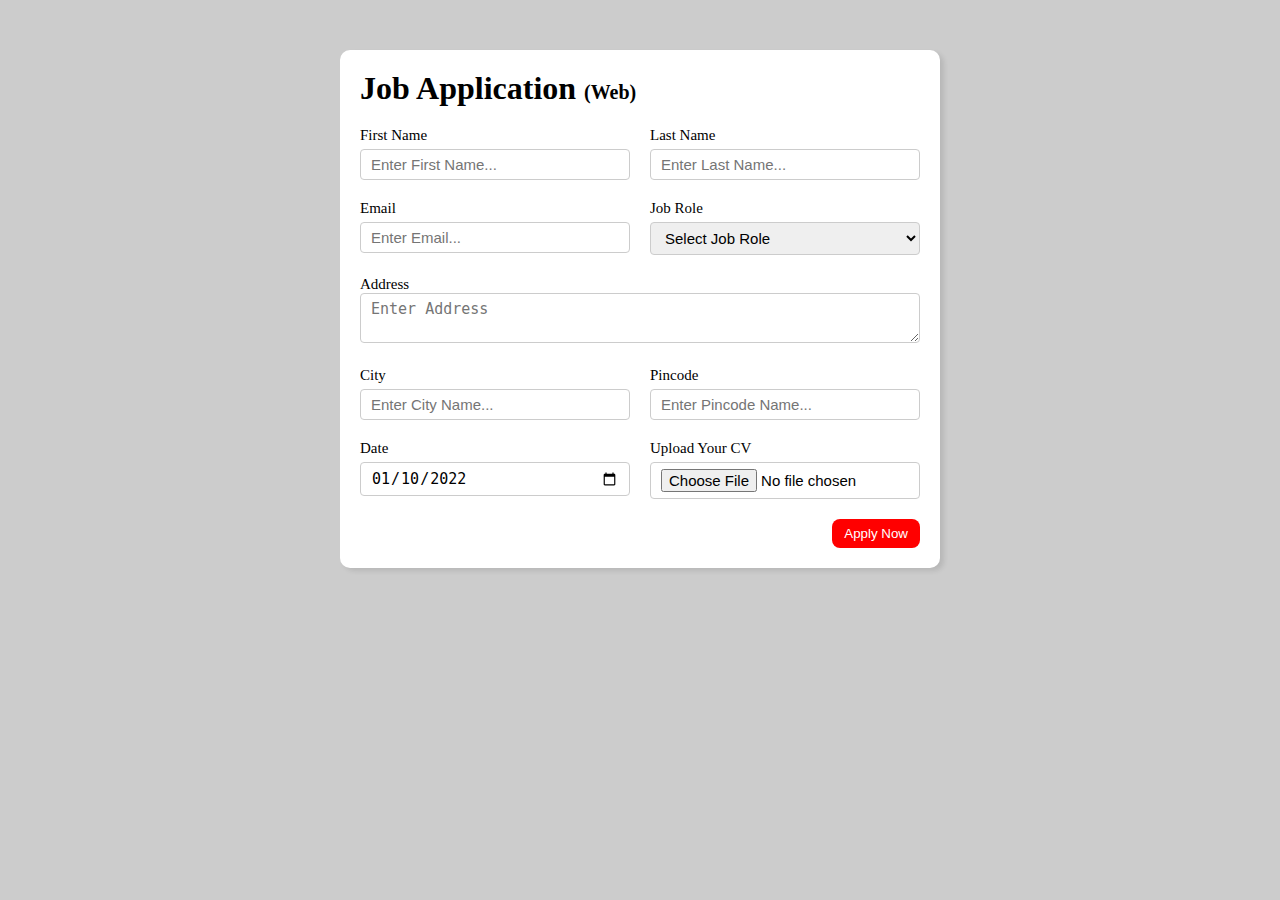
<file: project 3/index.html>
<!DOCTYPE html>
<html lang="en">

<head>
    <meta charset="UTF-8" />
    <meta http-equiv="X-UA-Compatible" content="IE=edge" />
    <meta name="viewport" content="width=device-width, initial-scale=1.0" />
    <title>Job Application Form</title>
    <link rel="stylesheet" href="style.css" />
</head>

<body>
    <div class="container">
        <div class="apply_box">
            <h1>
                Job Application
                <span class="title_small">(Web)</span>
            </h1>
            <form action="">
                <div class="form_container">
                    <div class="form_control">
                        <label for="first_name"> First Name </label>
                        <input id="first_name" name="first_name" placeholder="Enter First Name..." />
                    </div>
                    <div class="form_control">
                        <label for="last_name"> Last Name </label>
                        <input id="last_name" name="last_name" placeholder="Enter Last Name..." />
                    </div>
                    <div class="form_control">
                        <label for="email"> Email </label>
                        <input type="email" id="email" name="email" placeholder="Enter Email..." />
                    </div>
                    <div class="form_control">
                        <label for="job_role"> Job Role </label>
                        <select id="job_role" name="job_role">
                            <option value="">Select Job Role</option>
                            <option value="frontend">Frontend Developer</option>
                            <option value="backend">Backend Developer</option>
                            <option value="full_stack">Full Stack Developer</option>
                            <option value="data_analyst">Data Analyst</option>
                        </select>
                    </div>
                    <div class="textarea_control">
                        <label for="address"> Address </label>
                        <textarea id="address" name="address" row="4" cols="50" placeholder="Enter Address"></textarea>
                    </div>
                    <div class="form_control">
                        <label for="city"> City </label>
                        <input id="city" name="city" placeholder="Enter City Name..." />
                    </div>
                    <div class="form_control">
                        <label for="pincode"> Pincode </label>
                        <input type="number" id="pincode" name="pincode" placeholder="Enter Pincode Name..." />
                    </div>
                    <div class="form_control">
                        <label for="date"> Date </label>
                        <input value="2022-01-10" type="date" id="date" name="date" />
                    </div>
                    <div class="form_control">
                        <label for="upload"> Upload Your CV </label>
                        <input type="file" id="upload" name="upload" />
                    </div>
                </div>
                <div class="button_container">
                    <button type="submit">Apply Now</button>
                </div>
            </form>
        </div>
    </div>
</body>

</html>
</file>
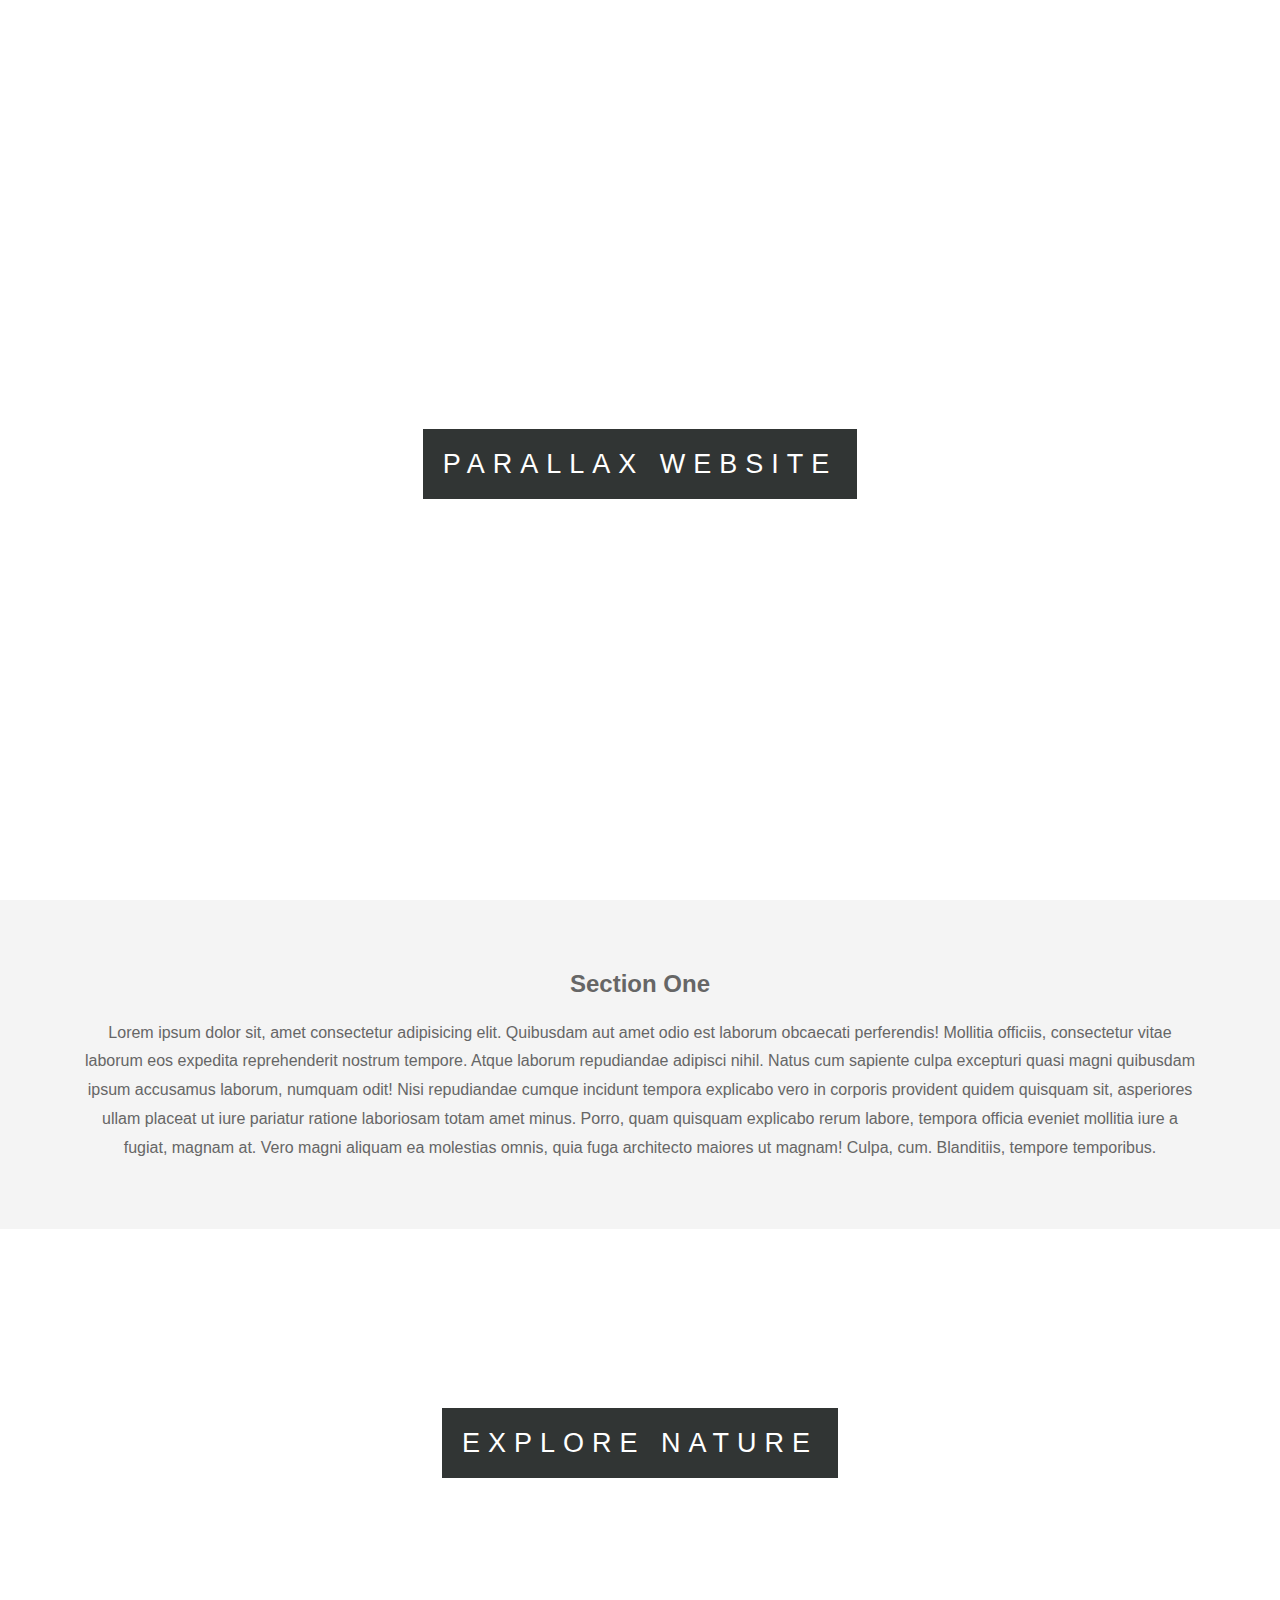
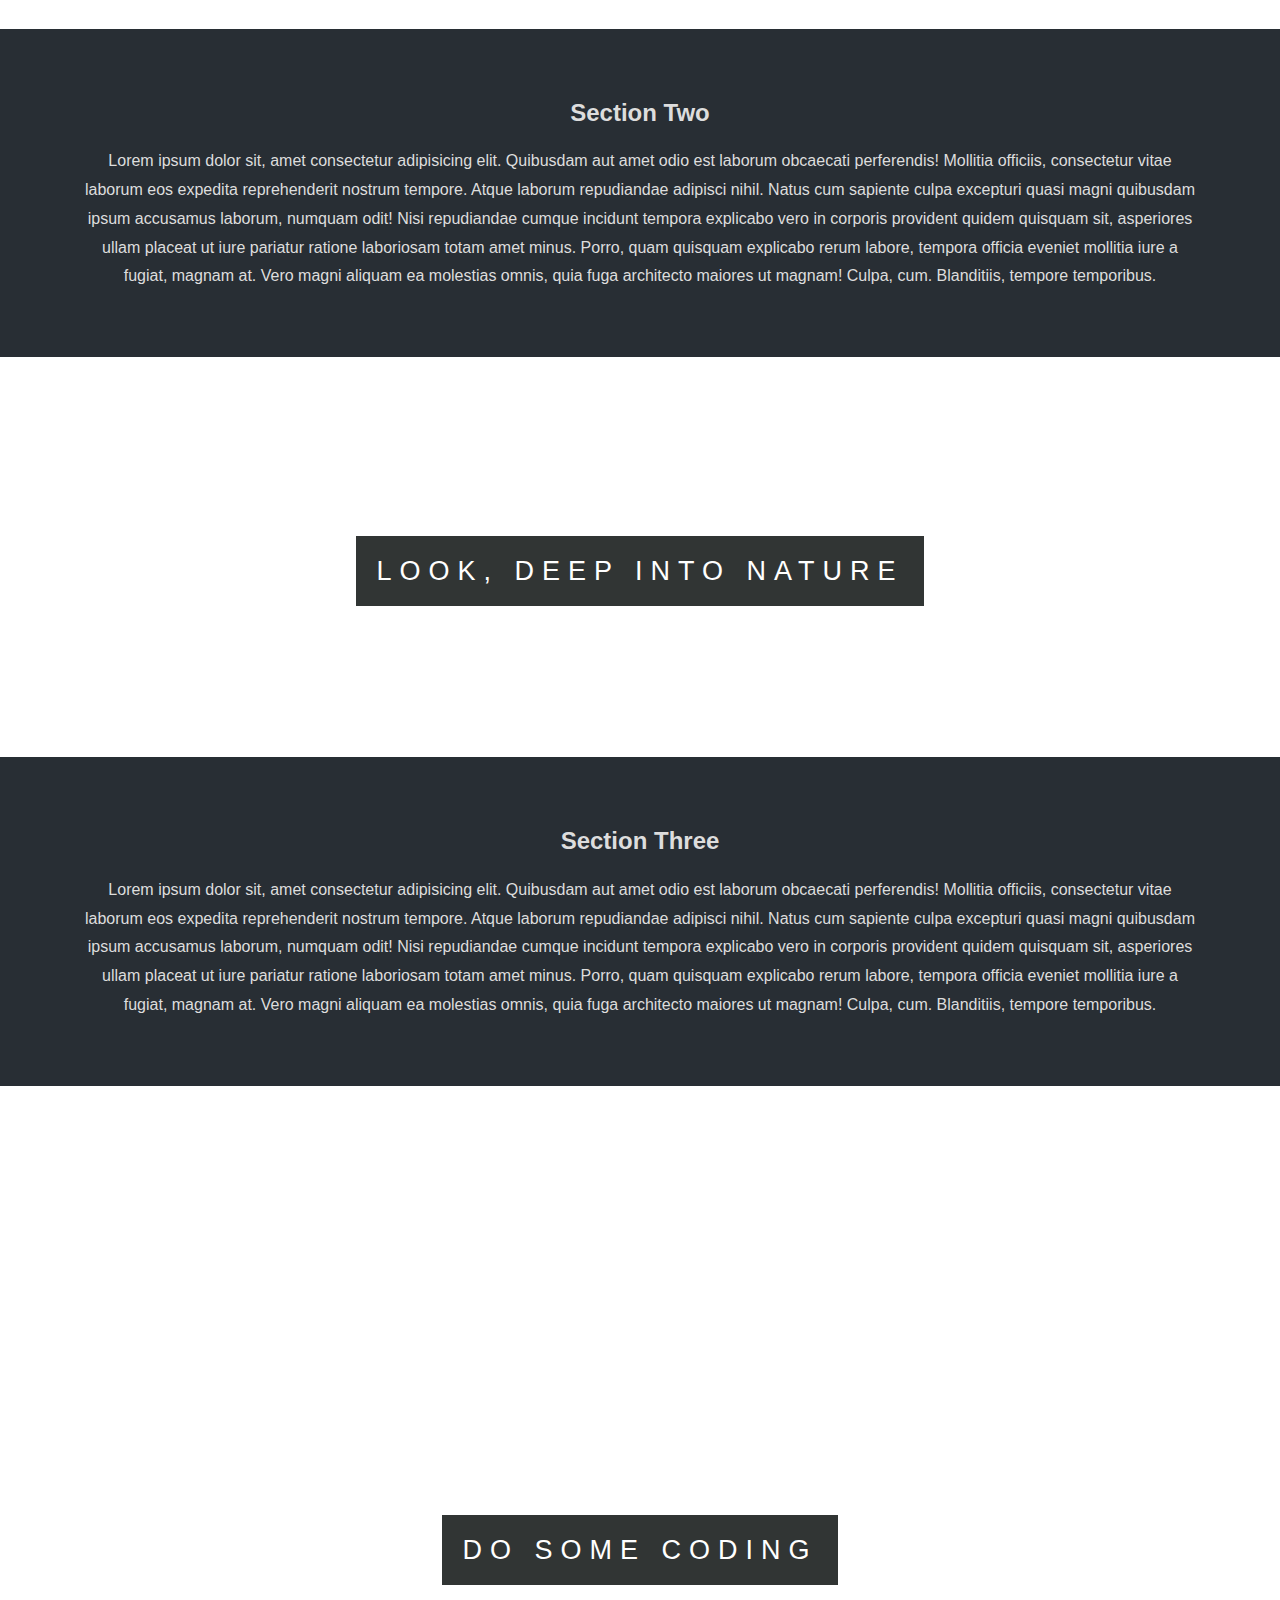
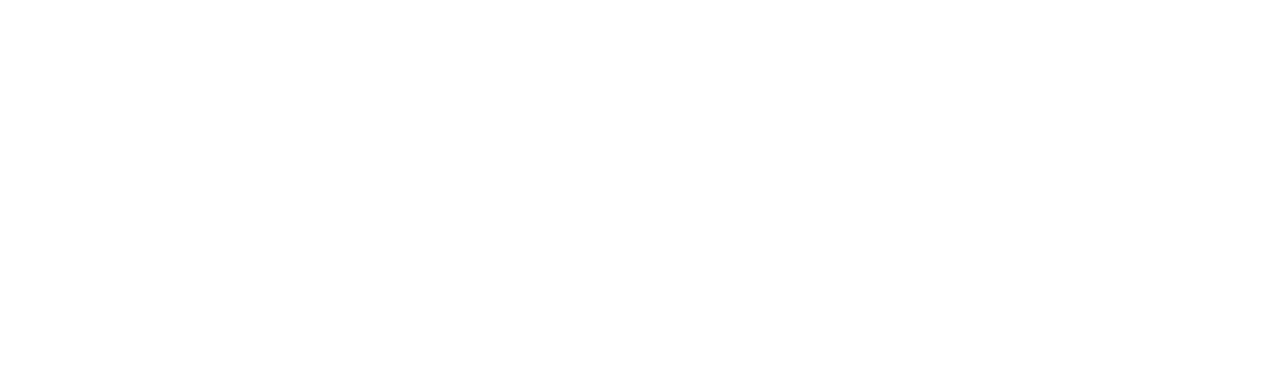
<file: project 4/index.html>
<!DOCTYPE html>
<html lang="en">

<head>
    <meta charset="UTF-8" />
    <meta http-equiv="X-UA-Compatible" content="IE=edge" />
    <meta name="viewport" content="width=device-width, initial-scale=1.0" />
    <title>Parallax Website</title>
    <link rel="stylesheet" href="style.css" />
</head>

<body>
    <section class="pimg1">
        <div class="ptext">
            <span class="textBg"> Parallax Website </span>
        </div>
    </section>
    <section class="section section-light">
        <h2>Section One</h2>
        <p>
            Lorem ipsum dolor sit, amet consectetur adipisicing elit. Quibusdam aut
            amet odio est laborum obcaecati perferendis! Mollitia officiis,
            consectetur vitae laborum eos expedita reprehenderit nostrum tempore.
            Atque laborum repudiandae adipisci nihil. Natus cum sapiente culpa
            excepturi quasi magni quibusdam ipsum accusamus laborum, numquam odit!
            Nisi repudiandae cumque incidunt tempora explicabo vero in corporis
            provident quidem quisquam sit, asperiores ullam placeat ut iure pariatur
            ratione laboriosam totam amet minus. Porro, quam quisquam explicabo
            rerum labore, tempora officia eveniet mollitia iure a fugiat, magnam at.
            Vero magni aliquam ea molestias omnis, quia fuga architecto maiores ut
            magnam! Culpa, cum. Blanditiis, tempore temporibus.
        </p>
    </section>
    <section class="pimg2">
        <div class="ptext">
            <span class="textBg"> Explore Nature</span>
        </div>
    </section>
    <section class="section section-dark">
        <h2>Section Two</h2>
        <p>
            Lorem ipsum dolor sit, amet consectetur adipisicing elit. Quibusdam aut
            amet odio est laborum obcaecati perferendis! Mollitia officiis,
            consectetur vitae laborum eos expedita reprehenderit nostrum tempore.
            Atque laborum repudiandae adipisci nihil. Natus cum sapiente culpa
            excepturi quasi magni quibusdam ipsum accusamus laborum, numquam odit!
            Nisi repudiandae cumque incidunt tempora explicabo vero in corporis
            provident quidem quisquam sit, asperiores ullam placeat ut iure pariatur
            ratione laboriosam totam amet minus. Porro, quam quisquam explicabo
            rerum labore, tempora officia eveniet mollitia iure a fugiat, magnam at.
            Vero magni aliquam ea molestias omnis, quia fuga architecto maiores ut
            magnam! Culpa, cum. Blanditiis, tempore temporibus.
        </p>
    </section>
    <section class="pimg3">
        <div class="ptext">
            <span class="textBg"> LOOK, DEEP INTO NATURE</span>
        </div>
    </section>
    <section class="section section-dark">
        <h2>Section Three</h2>
        <p>
            Lorem ipsum dolor sit, amet consectetur adipisicing elit. Quibusdam aut
            amet odio est laborum obcaecati perferendis! Mollitia officiis,
            consectetur vitae laborum eos expedita reprehenderit nostrum tempore.
            Atque laborum repudiandae adipisci nihil. Natus cum sapiente culpa
            excepturi quasi magni quibusdam ipsum accusamus laborum, numquam odit!
            Nisi repudiandae cumque incidunt tempora explicabo vero in corporis
            provident quidem quisquam sit, asperiores ullam placeat ut iure pariatur
            ratione laboriosam totam amet minus. Porro, quam quisquam explicabo
            rerum labore, tempora officia eveniet mollitia iure a fugiat, magnam at.
            Vero magni aliquam ea molestias omnis, quia fuga architecto maiores ut
            magnam! Culpa, cum. Blanditiis, tempore temporibus.
        </p>
    </section>
    <section class="pimg1">
        <div class="ptext">
            <span class="textBg"> Do Some Coding </span>
        </div>
    </section>
</body>

</html>
</file>
<file: project 3/style.css>
* {
    margin: 0;
    padding: 0;
    box-sizing: border-box;
}

body {
    background-color: #ccc;
}

.container {
    max-width: 900px;
    margin: 0 auto;
}

.apply_box {
    max-width: 600px;
    padding: 20px;
    background-color: white;
    margin: 0 auto;
    margin-top: 50px;
    box-shadow: 4px 3px 5px rgba(1, 1, 1, 0.1);
    border-radius: 10px;
}

.title_small {
    font-size: 20px;
}

.form_container {
    margin-top: 20px;
    display: grid;
    grid-template-columns: repeat(auto-fit, minmax(200px, 1fr));
    gap: 20px;
}

.form_control {
    display: flex;
    flex-direction: column;
}

label {
    font-size: 15px;
    margin-bottom: 5px;
}

input,
select,
textarea {
    padding: 6px 10px;
    border: 1px solid #ccc;
    border-radius: 4px;
    font-size: 15px;
}

input:focus {
    outline-color: red;
}

.button_container {
    display: flex;

    justify-content: flex-end;
    margin-top: 20px;
}

button {
    background-color: red;
    border: transparent solid 2px;
    padding: 5px 10px;
    color: white;
    border-radius: 8px;
    transition: 0.3s ease-in;
}

button:hover {
    background-color: #ccc;
    border: 2px solid red;
    color: black;
    transition: 0.3s ease-out;
    cursor: pointer;
}

.textarea_control {
    grid-column: 1 / span 2;
}

.textarea_control textarea {
    width: 100%;
}

@media (max-width: 460px) {
    .textarea_control {
        grid-column: 1 / span 1;
    }
}

;
</file>
<file: project 4/style.css>
html,
body {
    height: 100%;
    margin: 0;
    font-size: 16px;
    font-family: "Lato", sans-serif;
    font-weight: 400;
    line-height: 1.8em;
    color: #666;
}

.pimg1 {
    background-image: url(https://wallpapercave.com/wp/wp6705955.jpg);
    min-height: 100%;
}

.pimg2 {
    background-image: url(https://th.bing.com/th/id/R.3145ed702020770176494d0279ad8959?rik=4oLz4fyFllbwPg&riu=http%3a%2f%2fwallup.net%2fwp-content%2fuploads%2f2016%2f01%2f218410-nature-landscape-mountain-river-pine_trees-forest.jpg&ehk=5JfR0SCW8qya%2fmVvXoGmqnHZN2GWjtNlj63jnbQXAPs%3d&risl=&pid=ImgRaw&r=0);
    min-height: 400px;
}

.pimg3 {
    background-image: url(https://wallpaperbat.com/img/252390-wallpaper-pine-trees-forest-winter-mountains-4k-nature.jpg);
    min-height: 400px;
}

.pimg1,
.pimg2,
.pimg3 {
    position: relative;
    background-position: center;
    background-size: cover;
    background-repeat: no-repeat;
    background-attachment: fixed;
}

.ptext {
    position: absolute;
    top: 50%;
    width: 100%;
    text-align: center;
    color: black;
    font-size: 27px;
    letter-spacing: 8px;
    text-transform: uppercase;
}

.textBg {
    background: #313534;
    color: #fff;
    padding: 20px;
}

.section {
    padding: 50px 80px;
    text-align: center;
}

.section-light {
    background-color: #f4f4f4;
    color: #666;
}

.section-dark {
    background-color: #282e34;
    color: #ddd;
}
</file>
